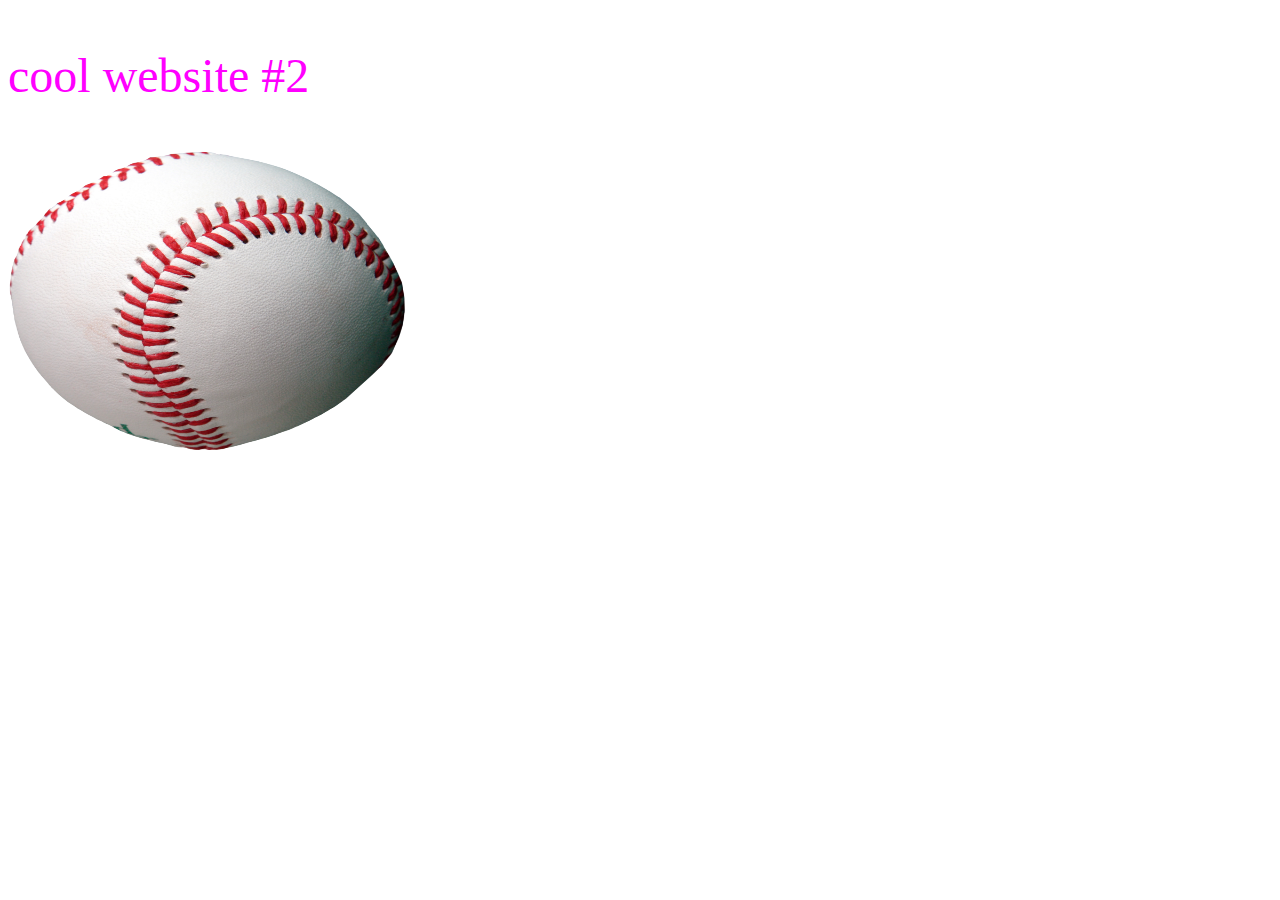
<file: index.html>
<!DOCTYPE html>
<html>
<head>
<title>
THis is the title
</title>
<link rel="stylesheet" type="text/css" href="style.css">

</head>
<body>
<p>cool website #2</p>
<img id="image" src="baseball.png">
</body>
</html>
</file>
<file: style.css>
p {
  color: #FF00FF;
  font-size: 48px;
}
#image{
height:  300px;
width: 400px;
  }
</file>
